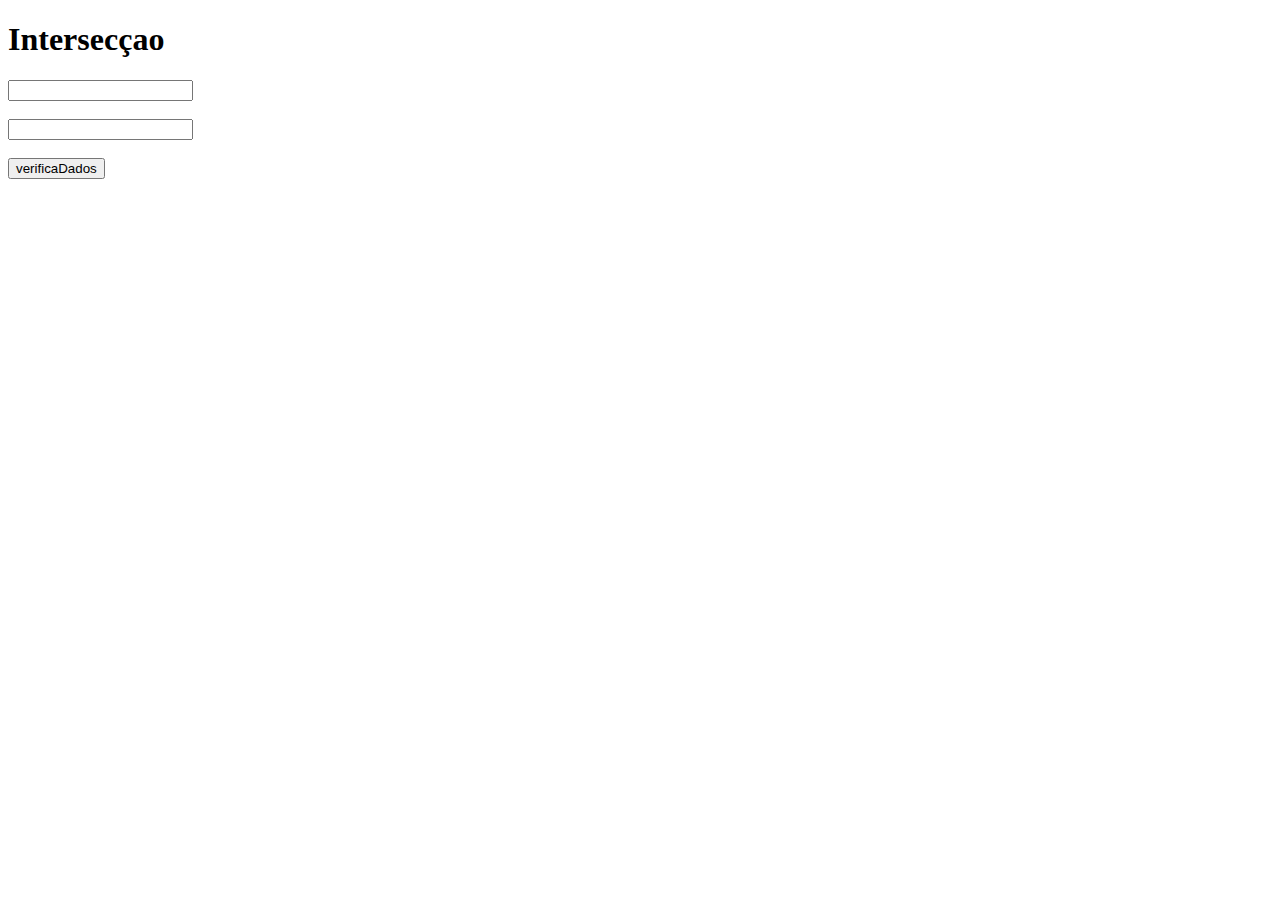
<file: logica/aula1306/index.html>
<!DOCTYPE html>
<html lang="en">
<head>
    <meta charset="UTF-8">
    <meta http-equiv="X-UA-Compatible" content="IE=edge">
    <meta name="viewport" content="width=device-width, initial-scale=1.0">
    <title>Intersecao</title>
    <script src="index.js"></script>
</head>
<body>
    <h1>Intersecçao</h1>
    <input type="text" id="texto1">
    <br>
    <br>
    <input type="text" id="texto2">
    <br>
    <br>
    <button id="btVerificar" onclick="verificadados()">verificaDados</button>
    

</body>
</html>
</file>
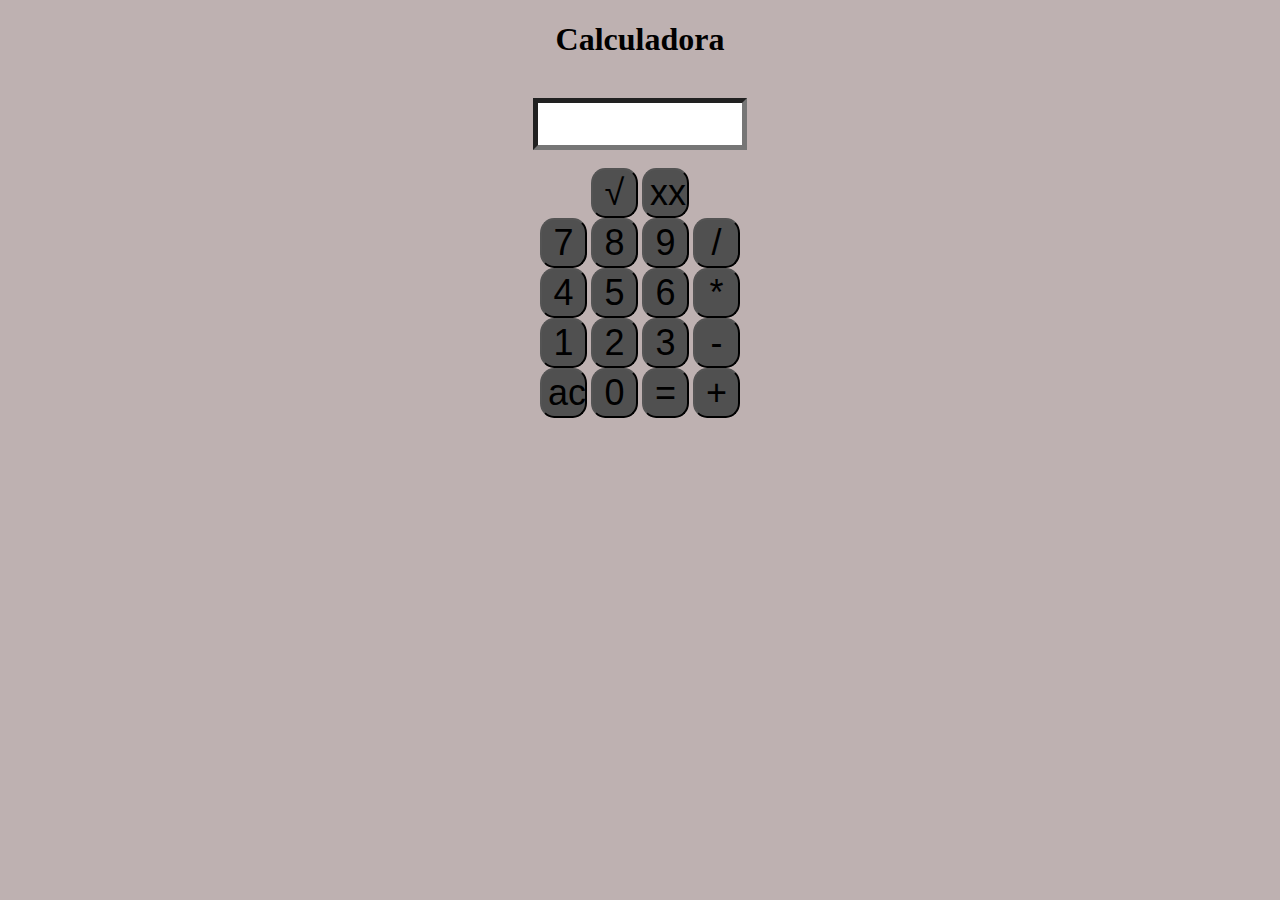
<file: logica/calculadora/index.html>
<!DOCTYPE html>
<html lang="pt-br">
<head>
    <meta charset="UTF-8">
    <meta http-equiv="X-UA-Compatible" content="IE=edge">
    <meta name="viewport" content="width=device-width, initial-scale=1.0">
    <title>Eduardo</title>
    <script src="script.js"></script>
    <link rel="stylesheet" href="design.css">
    
</head>
<body>
    <h1>Calculadora</h1>

    <br>
    <input id="visor" type="text">
    <br>
    <br>
    <button id= "raiz" onclick= "raizQuad()">√</button>
    <button id="xx"onclick= "xx()">xx</button>
    <br>
    <button id="sete" onclick="enviaSete()">7</button>
    <button id="oito" onclick="enviaOito()">8</button>
    <button id="nove" onclick="enviaNove()">9</button>
    <button id="divisão" onclick="divisao()">/</button>
    <br>
    <button id="quatro" onclick="enviaQuatro()">4</button>
    <button id="cinco" onclick="enviaCinco()">5</button>
    <button id="seis" onclick="enviaSeis()">6</button>
    <button id="vezes"onclick="vezes()">*</button>
    <br>
    <button id="um"onclick="enviaUm()">1</button>
    <button id="dois"onclick="enviaDois()">2</button>
    <button id="tres"onclick="enviaTres()">3</button>
    <button id="menos"onclick="menos()">-</button>
    <br>
    <button id="Delete" onclick="apaga()">ac</button>
    <button id="zero"onclick="enviaZero()">0</button>
    <button id="igual"onclick="igual()">=</button>
    <button id="adicao" onclick="adicao()">+</button>
</body>
</html>
</file>
<file: logica/calculadora/design.css>
button{
    background-color: rgb(80, 80, 80);
    text-align: center;
    width: 47px;
    height: 50px;
    border-radius: 30%;
    font-size: 36px;
}
body{
    background-color: rgb(190, 177, 177);
    text-align: center;
}

input{
    width: 200px;
    height: 40px;
    border-style: solid rgb(125, 235, 206)  ;
    border-width: 5px;
}
</file>
